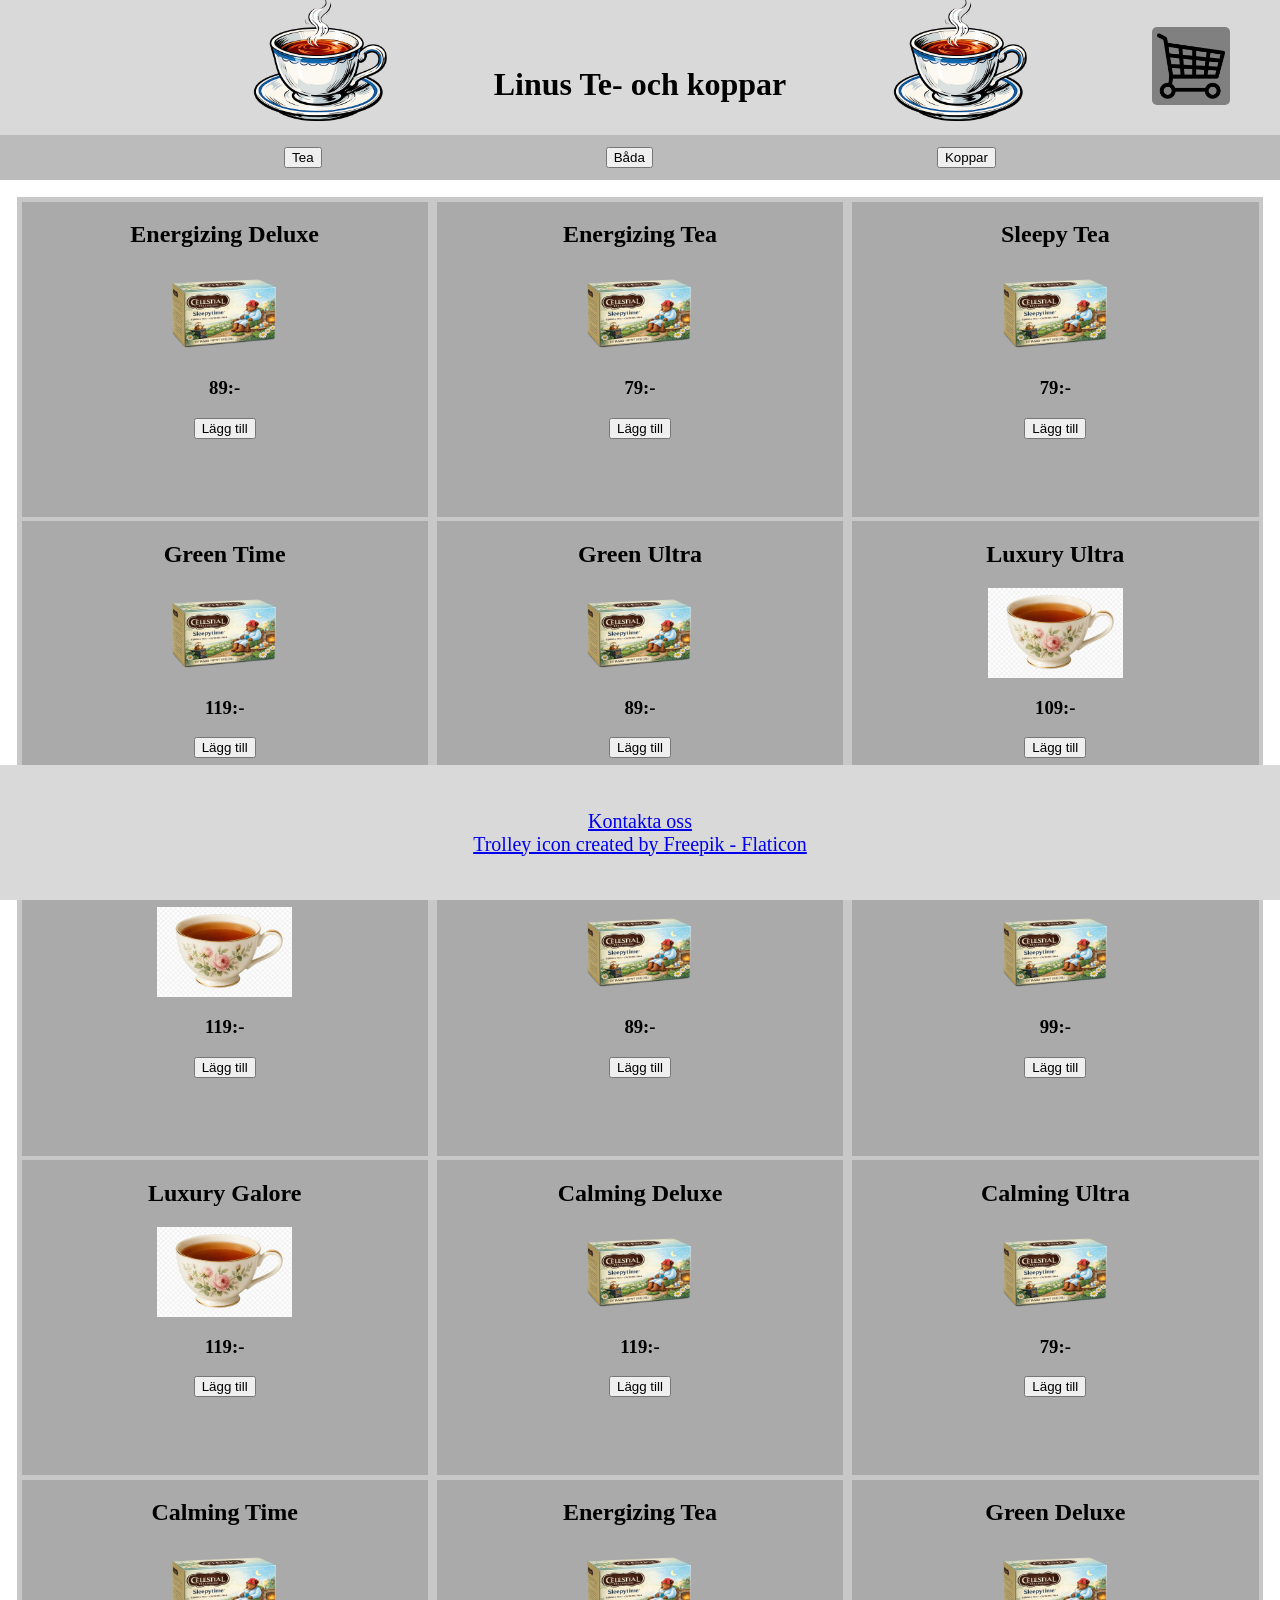
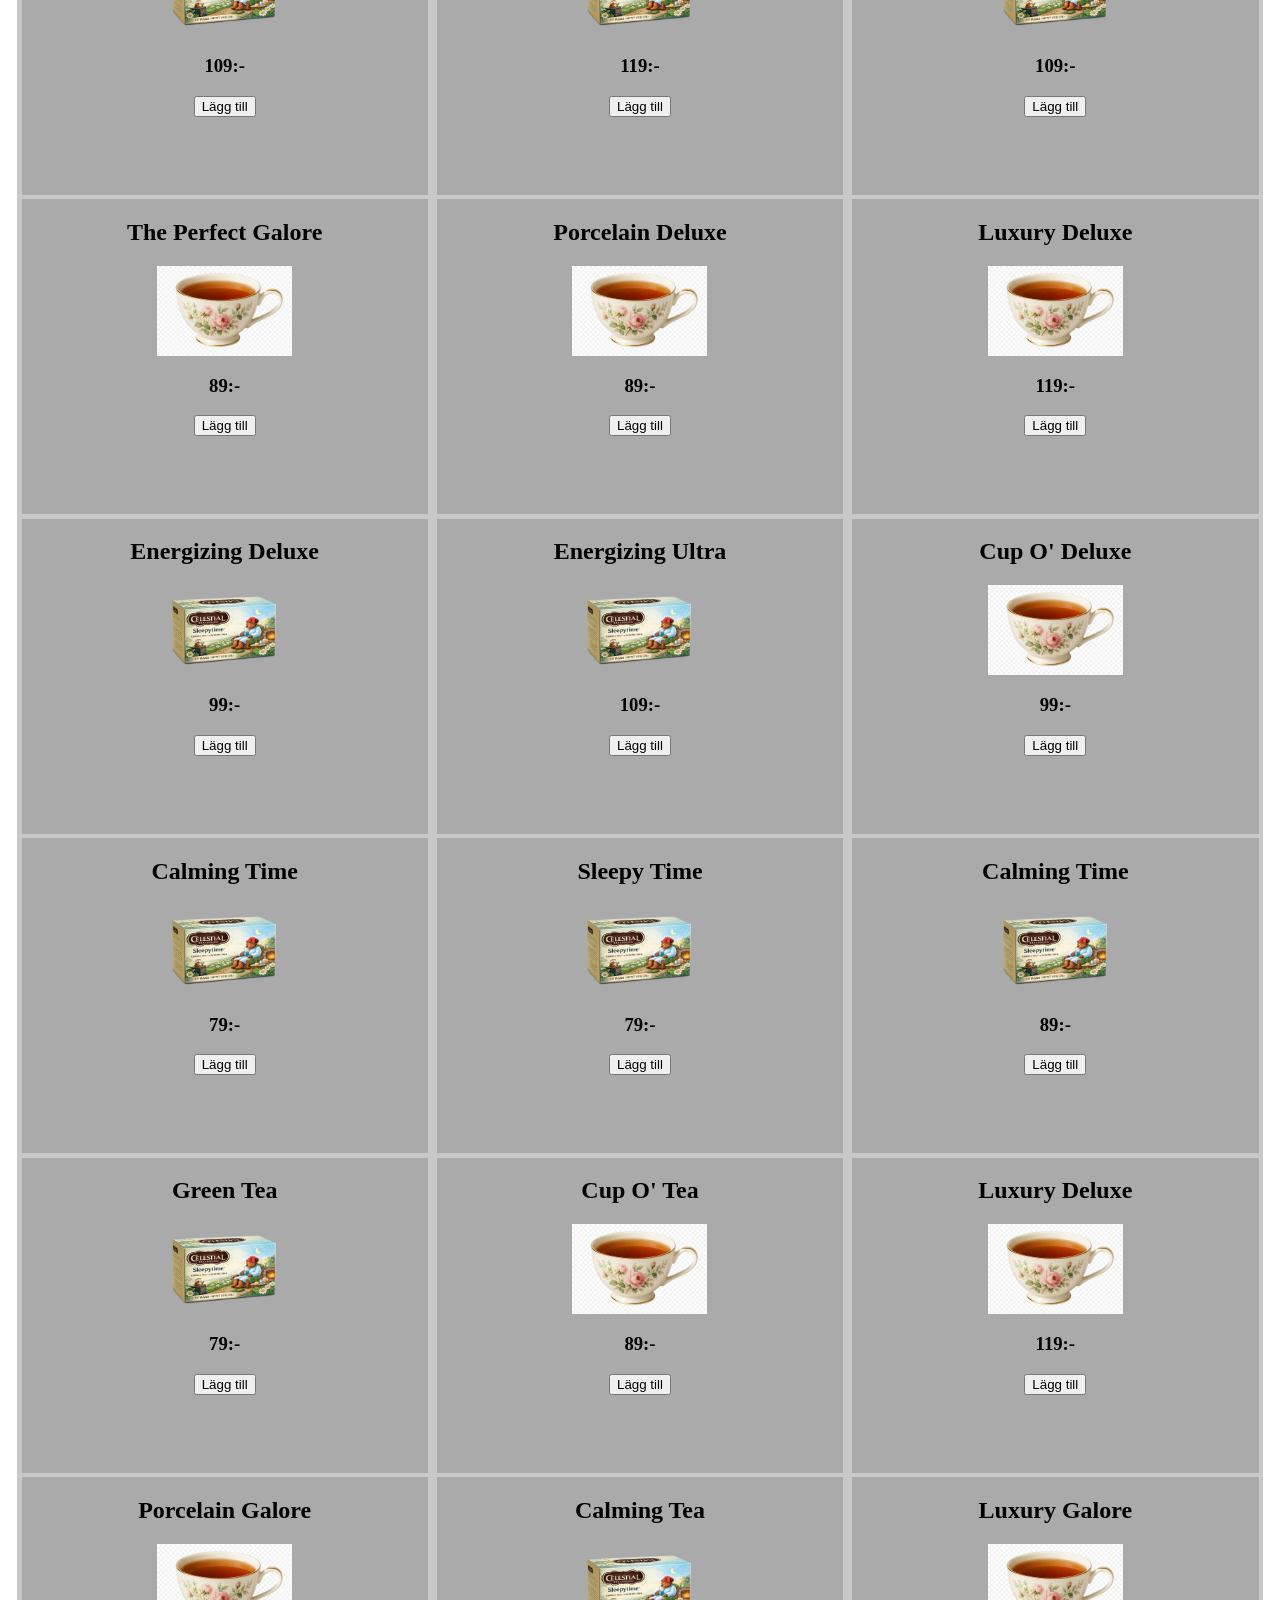
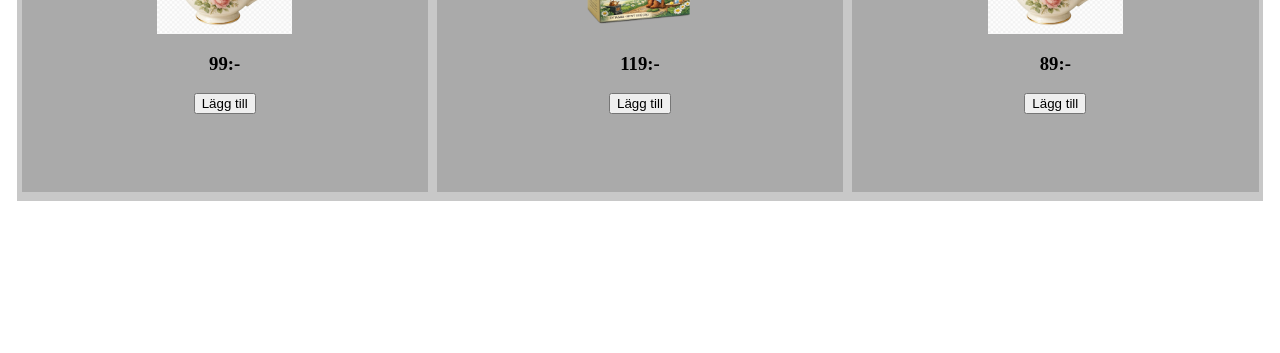
<file: index.html>
<!DOCTYPE html>
<html lang="sv">
<head>
    <meta charset="UTF-8">
    <meta name="viewport" content="width=device-width, initial-scale=1.0">
    <title>Storepage</title>
    <link href="./style.css" rel="stylesheet">
    <script defer src="./script.js"></script>
</head>
<body onload="LoadArticles(2)"> <!--Visa alla varor-->

    <header>
        <img src="./img/Logo.webp" alt="logo" id="logo1">
        <h1>Linus Te- och koppar</h1>
        <img src="./img/Logo.webp" alt="logo" id="logo2">
    </header>


    <nav>
        <button type="submit" onclick="LoadArticles(1)">Tea</button> <!--Visa bara te-->
        <button type="submit" onclick="LoadArticles(2)">Båda</button><!--Visa alla varor-->
        <button type="submit" onclick="LoadArticles(3)">Koppar</button><!--Visa bara koppar-->
    </nav>
    <a href="./kundvagn.html"><img src="./img/shoppingcart.webp" alt="shoppingcart" id="kundvagn"></a>

    <main>
    </main>
    <div id="void"></div> <!-- Används för att starta skroll-hjulet lite tidigare -->

    <footer>
        <a href="mailto:kalle@anka.se">Kontakta oss</a>
        <a href="https://www.flaticon.com/free-icons/trolley" class="credit" title="trolley icons">Trolley icon created by Freepik - Flaticon</a>
    </footer>

</body>
</html>
</file>
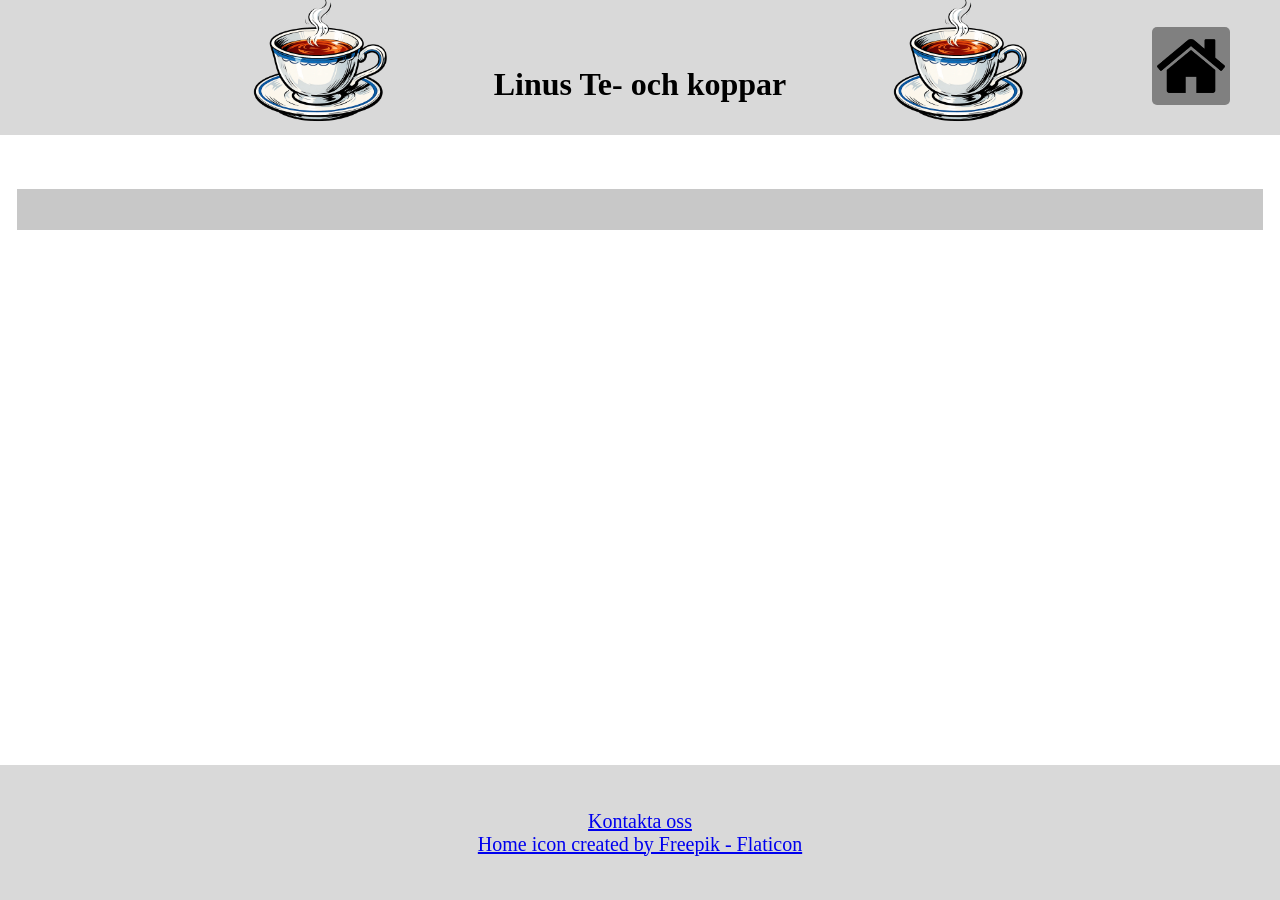
<file: kundvagn.html>
<!DOCTYPE html>
<html lang="sv">
<head>
    <meta charset="UTF-8">
    <meta name="viewport" content="width=device-width, initial-scale=1.0">
    <link href="./style2.css" rel="stylesheet">
    <title>Kundvagn</title>
    <script defer src="./script2.js"></script>
</head>
<body onload="LoadShoppingList()">
    <header>
        <img src="./img/Logo.webp" alt="logo" id="logo1">
        <h1>Linus Te- och koppar</h1>
        <img src="./img/Logo.webp" alt="logo" id="logo2">
    </header>
    <nav>
        <a href="./index.html" ><img src="./img/home.webp" alt="homescreen" id="home"></a>
    </nav>

    <main>
        <ul>
        </ul>
    </main>
        <div id="void"></div> <!-- Används för att starta skroll-hjulet lite tidigare -->


    <footer>
        <a href="mailto:kalle@anka.se">Kontakta oss</a>
        <a href="https://www.flaticon.com/free-icons/home" class="credit" title="trolley icons">Home icon created by Freepik - Flaticon</a>
    </footer>

</body>
</html>
</file>
<file: style.css>
body{
    display:flex;
    flex-direction: column;
}
h1{
    font-size: 1.5rem + 2vw;
}
h2{
    font-size: 1rem + 1.5vw;
}
h3{        
    font-size: 1rem + 1vw
}
header, footer{
    background-color: #d9d9d9;
}
nav{
    width:100vw;
    background-color:#bbbbbb;
    height:5vh;
    left:0;
    top:15vh;
    position: fixed;
    display:flex;
    align-items: center;
    justify-content: space-evenly;
    button{
        width:auto
    }
}
main{
    display: grid;
    grid-template-columns: 1fr;
    background-color: #c8c8c8;
    margin:1vh;
    margin-top:21vh;
    padding-bottom: 1vh;
}
.ruta{
    background-color: #aaaaaa;
    width:auto;
    height: 35vh;
    margin:.5vh;
    margin-bottom: 0;
    display:flex;
    flex-direction: column;
    align-items: center;
    img{
    max-height: 10vh;
    width: auto;    
    }
}
#void{
    height:15vh
}
#logo1, #logo2{
    display:none;
    width:15vw;
}
#credit
{
    color:gray
}

header{
    position: fixed;
    left:0;
    top:0;
    width: 100vw;
    height: 15vh;
    display:flex;
    justify-content: space-around;
    align-items: center;
    h1{
        align-self:center;
        top:5vh;
        position: absolute;
    }
}
footer{
    position:fixed;
    top:85vh;
    left:0;
    width: 100vw;
    height: 15vh;
    display:flex;
    flex-direction: column;
    align-items: center;
    justify-content: center;
    a{
        font-size: 125%
    }
}
#kundvagn{
    background-color: gray;
    border-radius: 5px;
    padding:5px;
    height:5vh;
    padding-left:30vw;
    padding-right:30vw;
    top:1vh;
    left: 15vw;
    position: fixed;
}


@media screen and ((min-width:641px) and (max-width:1007px)){
    #logo1{
        display:initial;
        padding-right: 60vw;
        width:15vw
    }   
    #kundvagn
    {
        left:75vw;
        top:3vh;
        padding:5px;
        height:7.5vh;
    }
    main{
        grid-template-columns: 1fr 1fr;
    }
}

@media screen and (min-width:1008px){
    #logo1, #logo2{
        display:initial;
        height:18vh;
        width:auto;
    }
    #kundvagn{
        left: 90vw;
        top:3vh;
        padding:5px;
        height:7.5vh;
    }
    main{
        grid-template-columns: 1fr 1fr 1fr;
    }
}
</file>
<file: style2.css>
#void{
    height: 15vh;
}
#logo1, #logo2{
    display:none;
    width:15vw;
    height: auto;
}

header{
    position: fixed;
    left:0;
    top:0;
    width: 100vw;
    height: 15vh;
    display:flex;
    justify-content: space-around;
    align-items: center;
    h1{
        align-self:center;
        top:5vh;
        position: absolute;
    }
}


main{
    display: grid;
    grid-template-columns: 1fr;
    background-color: #c8c8c8;
    margin:1vh;
    margin-top:21vh;
    padding-bottom: 1vh;
    img{
        max-height: 5vh;
        max-width: 5vw;
    }
    div{
        display:flex;
        background-color: #eaeaea;
        margin:0.5vh;
        align-items: center;
        gap:5px;
    }
}
footer{
    position:fixed;
    top:85vh;
    left:0;
    width: 100vw;
    height: 15vh;
    display:flex;
    flex-direction: column;
    align-items: center;
    justify-content: center;
    a{
        font-size: 125%
    }
}
#home{
    background-color: gray;
    border-radius: 5px;
    padding:5px;
    height:5vh;
    padding-left:30vw;
    padding-right:30vw;
    top:1vh;
    left: 15vw;
    position: fixed;
}
header, footer{
    background-color: #d9d9d9;
}



@media screen and ((min-width:641px) and (max-width:1007px)){
    #logo1{
        display:initial;
        padding-right: 60vw;
        width: 15vw;
    }   
    #home
    {
        left:75vw;
        top:3vh;
        padding:5px;
        height:7.5vh;
    }
}

@media screen and (min-width:1008px){
    #logo1, #logo2{
        display:initial;
        height:18vh;
        width:auto;
    }
    #home{
        left: 90vw;
        top:3vh;
        padding:5px;
        height:7.5vh;
    }
}
</file>
